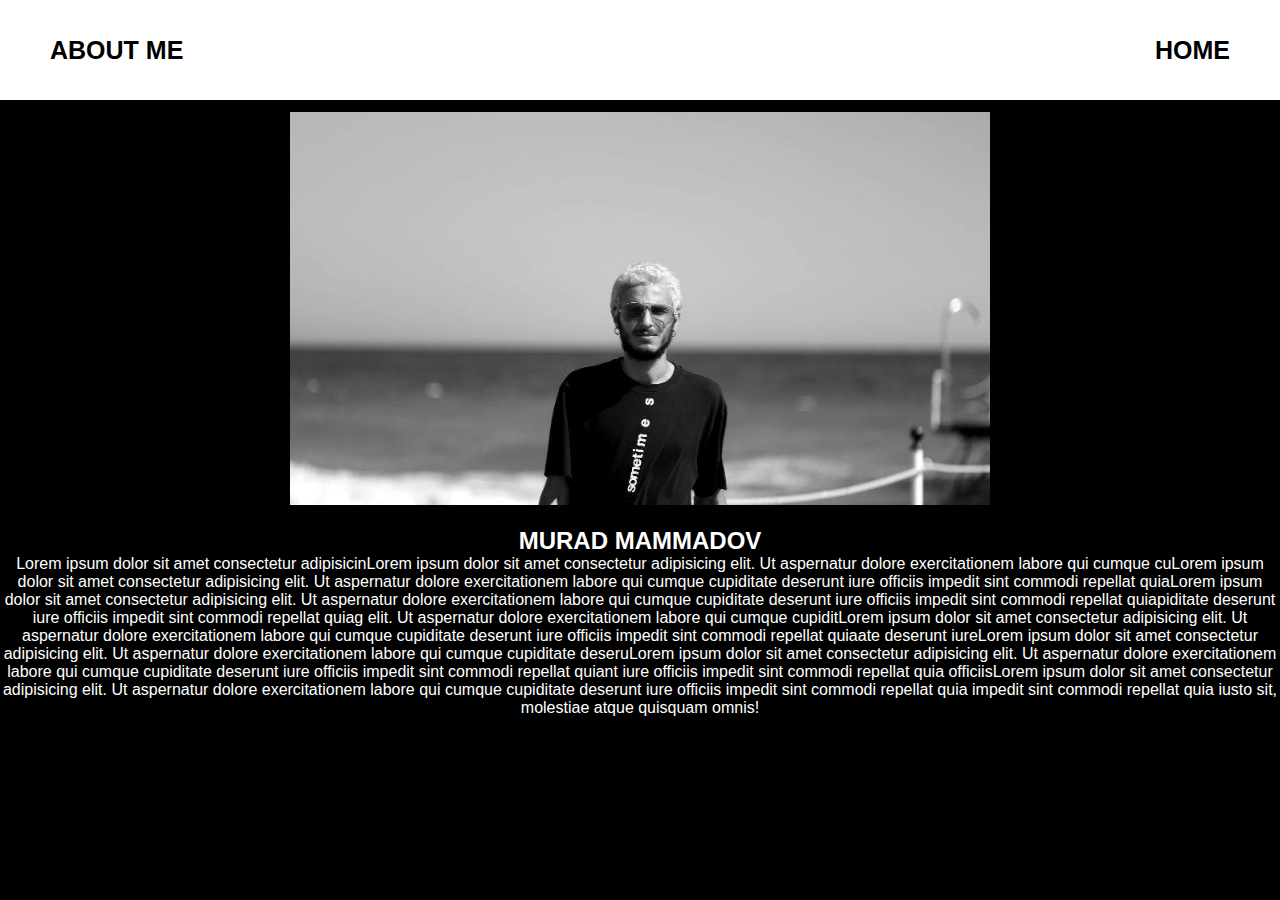
<file: about.html>
<!DOCTYPE html>
<html lang="en">
<head>
    <meta charset="UTF-8">
    <meta name="viewport" content="width=device-width, initial-scale=1.0, maximum-scale=1">
    <meta name="description" content="Videographer Website">
    <meta name="keywords" content="video, footage, reklam, advertisement, görüntü, film, klip, clip, fotoğraf, fotoğrafçılık, photo, photography,
    photographer, рекламное объявление, видео, Фото, фотография, видеооператор, камера, изображений, продвижение, promotion, video edit, edit, kurgu,
    motion, motion graphic, graphic">
    <meta name="author" content="Rüşen Gündoğdu">
    <link rel="stylesheet" type="text/css" href="about.css">
    <title>ABOUT</title>
</head>
<body>
    <nav>
        <h1 id="about"><a href="about.html">ABOUT ME</a></h1>
        <h1 id="home"><a href="index.html">HOME</a></h1>
    </nav>
</body>
      <div class="container">
          <div id=images><img src="profile.jpg"></div>
          <h2>MURAD MAMMADOV</h2>
          <p>Lorem ipsum dolor sit amet consectetur adipisicinLorem ipsum dolor sit amet consectetur adipisicing elit. Ut aspernatur dolore exercitationem labore qui 
            cumque cuLorem ipsum dolor sit amet consectetur adipisicing elit. Ut aspernatur dolore exercitationem labore qui 
            cumque cupiditate deserunt iure officiis impedit sint commodi repellat quiaLorem ipsum dolor sit amet consectetur adipisicing elit. Ut aspernatur dolore exercitationem labore qui 
            cumque cupiditate deserunt iure officiis impedit sint commodi repellat quiapiditate deserunt iure officiis impedit sint commodi repellat quiag elit. Ut aspernatur dolore exercitationem labore qui 
              cumque cupiditLorem ipsum dolor sit amet consectetur adipisicing elit. Ut aspernatur dolore exercitationem labore qui 
              cumque cupiditate deserunt iure officiis impedit sint commodi repellat quiaate deserunt iureLorem ipsum dolor sit amet consectetur adipisicing elit. Ut aspernatur dolore exercitationem labore qui 
              cumque cupiditate deseruLorem ipsum dolor sit amet consectetur adipisicing elit. Ut aspernatur dolore exercitationem labore qui 
              cumque cupiditate deserunt iure officiis impedit sint commodi repellat quiant iure officiis impedit sint commodi repellat quia officiisLorem ipsum dolor sit amet consectetur adipisicing elit. Ut aspernatur dolore exercitationem labore qui 
              cumque cupiditate deserunt iure officiis impedit sint commodi repellat quia impedit sint commodi repellat quia iusto sit, molestiae atque quisquam omnis!</p>
      </div>
</html>
</file>
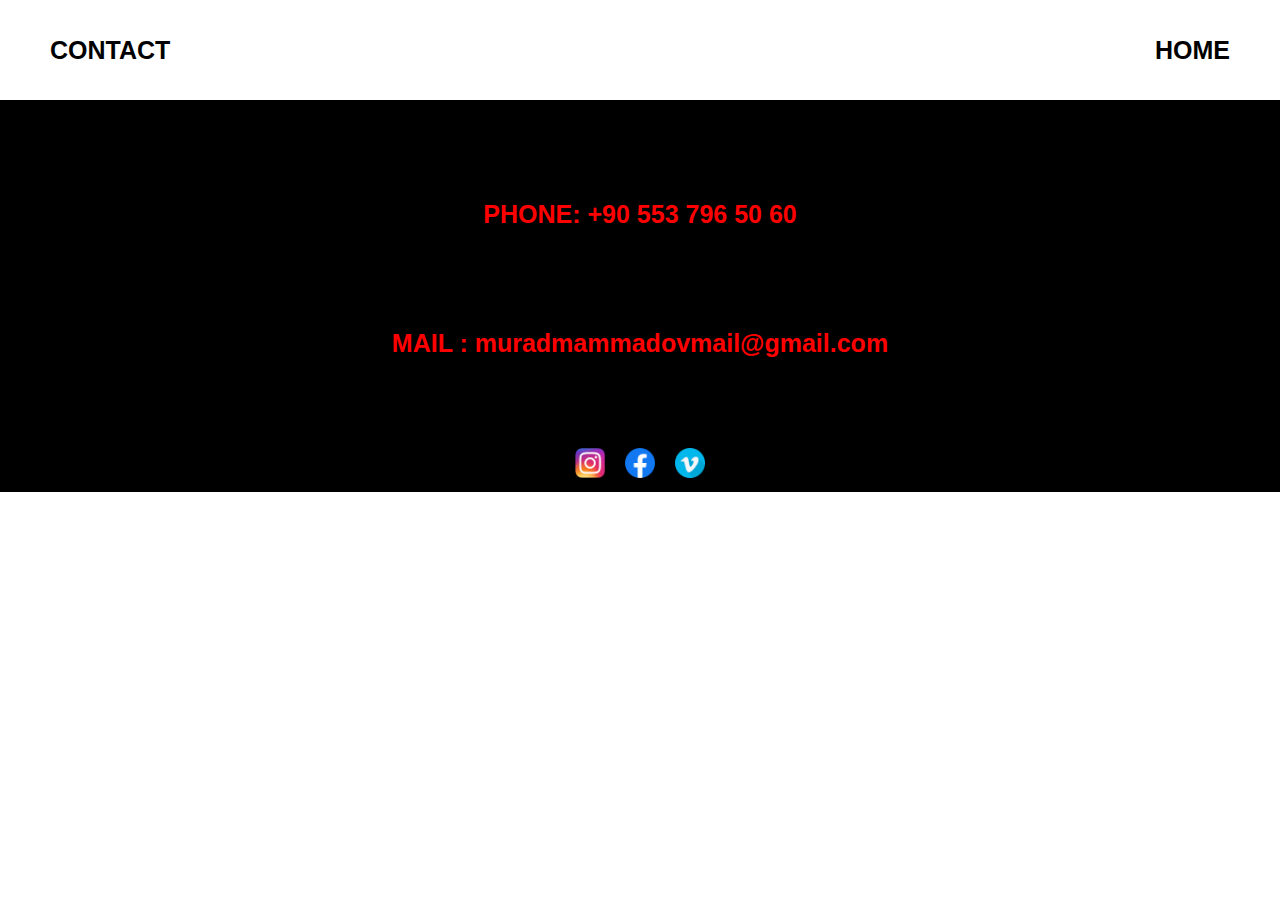
<file: contact.html>
<!DOCTYPE html>
<html lang="en">
<head>
    <meta charset="UTF-8">
    <meta name="viewport" content="width=device-width, initial-scale=1.0">
    <meta name="description" content="Videographer Website">
    <meta name="keywords" content="video, footage, reklam, advertisement, görüntü, film, klip, clip, fotoğraf, fotoğrafçılık, photo, photography,
    photographer, рекламное объявление, видео, Фото, фотография, видеооператор, камера, изображений, продвижение, promotion, video edit, edit, kurgu,
    motion, motion graphic, graphic">
    <meta name="author" content="Rüşen Gündoğdu">
    <link rel="stylesheet" type="text/css" href="contact.css">
    <title>CONTACT</title>
</head>
<body>
    
    <nav>
        <h1 id="contact"><a href="contact.html">CONTACT</a></h1>
        <h1 id="home"><a href="index.html">HOME</a></h1>
    </nav>

    <div class="container">
       
        <div class="letter">

            <h2>PHONE: +90 553 796 50 60</h2>
            <br>
            <h2>MAIL : muradmammadovmail@gmail.com</h2>
            
            
        </div>
        
      
       <div class="images">
        <a href="#"><img src="insta.png"></a>
        <a href="#"><img src="face.png"></a>
        <a href="https://vimeo.com/muradmammad"><img src="vimeo.png"></a>
       </div>
    </div>
    
</body>
</html>
</file>
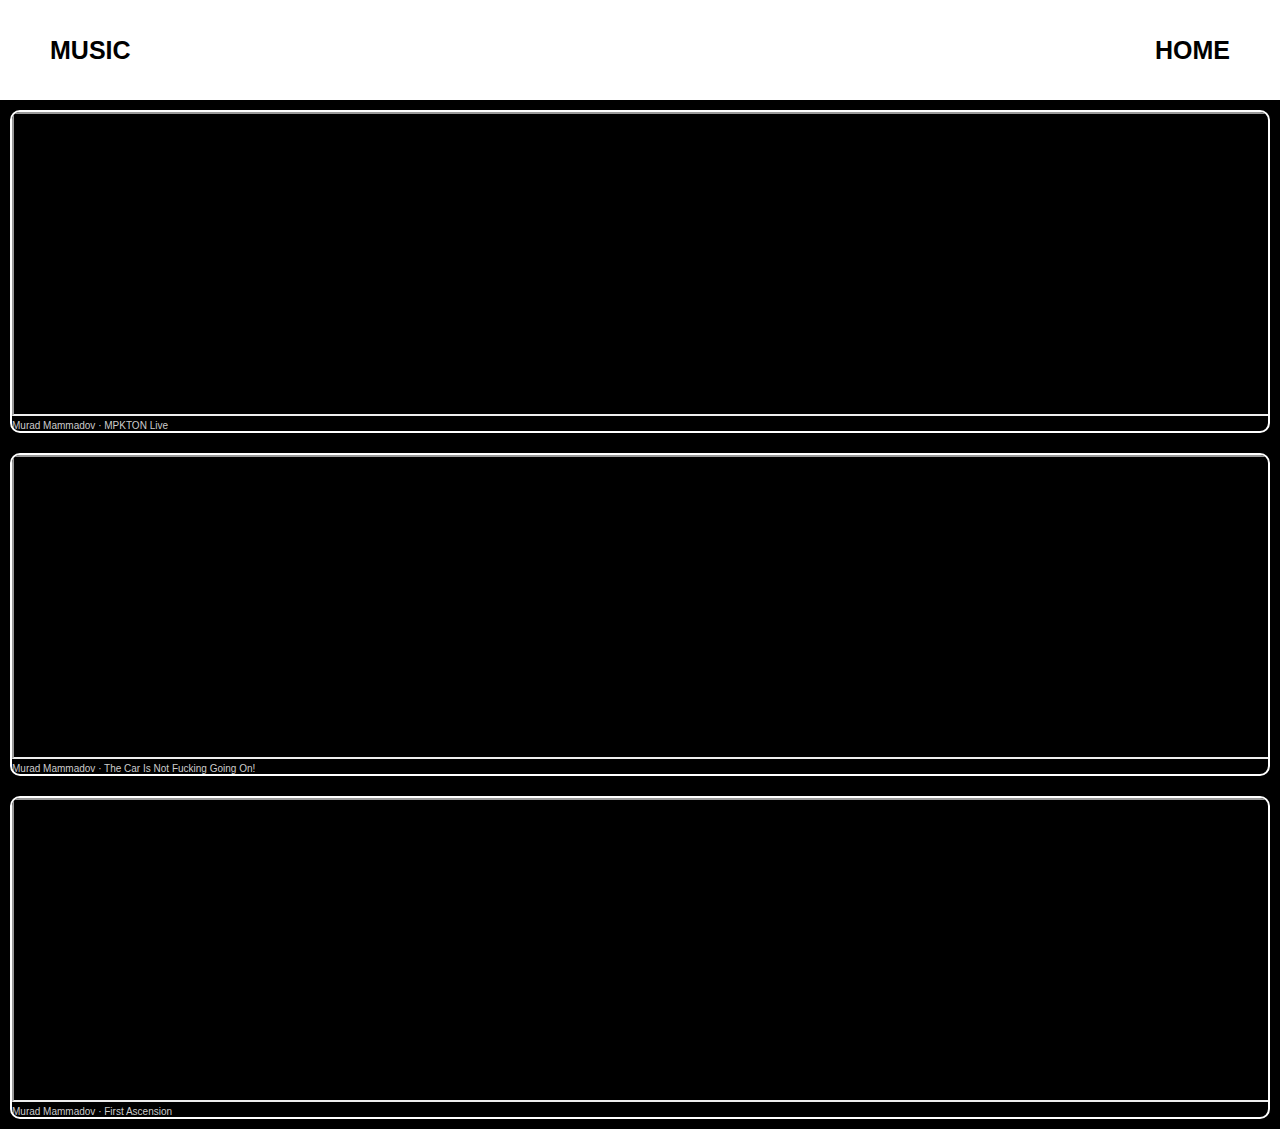
<file: music.html>
<!DOCTYPE html>
<html lang="en">
<head>
    <meta charset="UTF-8">
    <meta name="viewport" content="width=device-width, initial-scale=1.0, maximum-scale=1">
    <meta name="description" content="Videographer Website">
    <meta name="keywords" content="video, footage, reklam, advertisement, görüntü, film, klip, clip, fotoğraf, fotoğrafçılık, photo, 
    photography,photographer, рекламное объявление, видео, Фото, фотография, видеооператор, камера, изображений, продвижение, 
    promotion, video edit, edit, kurgu,motion, motion graphic, graphic,music">
    <meta name="author" content="Rüşen Gündoğdu">

    <title>MUSIC</title>
    <link rel="stylesheet" href="music.css" type="text/css">
</head>
<body>
    <nav>
        
        <h1 id="music"><a href="music.html">MUSIC</a></h1>
        <h1 id="home"><a href="index.html">HOME</a></h1>
        
    </nav>
     
    <div class="container">
       <div class="music"><iframe width="100%" height="300"  src="https://w.soundcloud.com/player/?url=https%3A//api.soundcloud.com/tracks/746738710&color=%23ff5500&auto_play=false&hide_related=false&show_comments=true&show_user=true&show_reposts=false&show_teaser=true&visual=true"></iframe><div style="font-size: 10px; color: #cccccc;line-break: anywhere;word-break: normal;overflow: hidden;white-space: nowrap;text-overflow: ellipsis; font-family: Interstate,Lucida Grande,Lucida Sans Unicode,Lucida Sans,Garuda,Verdana,Tahoma,sans-serif;font-weight: 100;"><a href="https://soundcloud.com/muradmammad" title="Murad Mammadov" target="_blank" style="color: #cccccc; text-decoration: none;">Murad Mammadov</a> · <a href="https://soundcloud.com/muradmammad/mpkton" title="MPKTON Live" target="_blank" style="color: #cccccc; text-decoration: none;">MPKTON Live</a></div></div>
       <div class="music"><iframe width="100%" height="300"  src="https://w.soundcloud.com/player/?url=https%3A//api.soundcloud.com/tracks/819746278&color=%23ff5500&auto_play=false&hide_related=false&show_comments=true&show_user=true&show_reposts=false&show_teaser=true&visual=true"></iframe><div style="font-size: 10px; color: #cccccc;line-break: anywhere;word-break: normal;overflow: hidden;white-space: nowrap;text-overflow: ellipsis; font-family: Interstate,Lucida Grande,Lucida Sans Unicode,Lucida Sans,Garuda,Verdana,Tahoma,sans-serif;font-weight: 100;"><a href="https://soundcloud.com/muradmammad" title="Murad Mammadov" target="_blank" style="color: #cccccc; text-decoration: none;">Murad Mammadov</a> · <a href="https://soundcloud.com/muradmammad/the-car-is-not-fucking-going-on" title="The Car Is Not Fucking Going On!" target="_blank" style="color: #cccccc; text-decoration: none;">The Car Is Not Fucking Going On!</a></div></div>
       <div class="music"><iframe width="100%" height="300"  src="https://w.soundcloud.com/player/?url=https%3A//api.soundcloud.com/tracks/673724183&color=%23ff5500&auto_play=false&hide_related=false&show_comments=true&show_user=true&show_reposts=false&show_teaser=true&visual=true"></iframe><div style="font-size: 10px; color: #cccccc;line-break: anywhere;word-break: normal;overflow: hidden;white-space: nowrap;text-overflow: ellipsis; font-family: Interstate,Lucida Grande,Lucida Sans Unicode,Lucida Sans,Garuda,Verdana,Tahoma,sans-serif;font-weight: 100;"><a href="https://soundcloud.com/muradmammad" title="Murad Mammadov" target="_blank" style="color: #cccccc; text-decoration: none;">Murad Mammadov</a> · <a href="https://soundcloud.com/muradmammad/first-ascension" title="First Ascension" target="_blank" style="color: #cccccc; text-decoration: none;">First Ascension</a></div></div>
    </div>
      


</body>
</html>
</file>
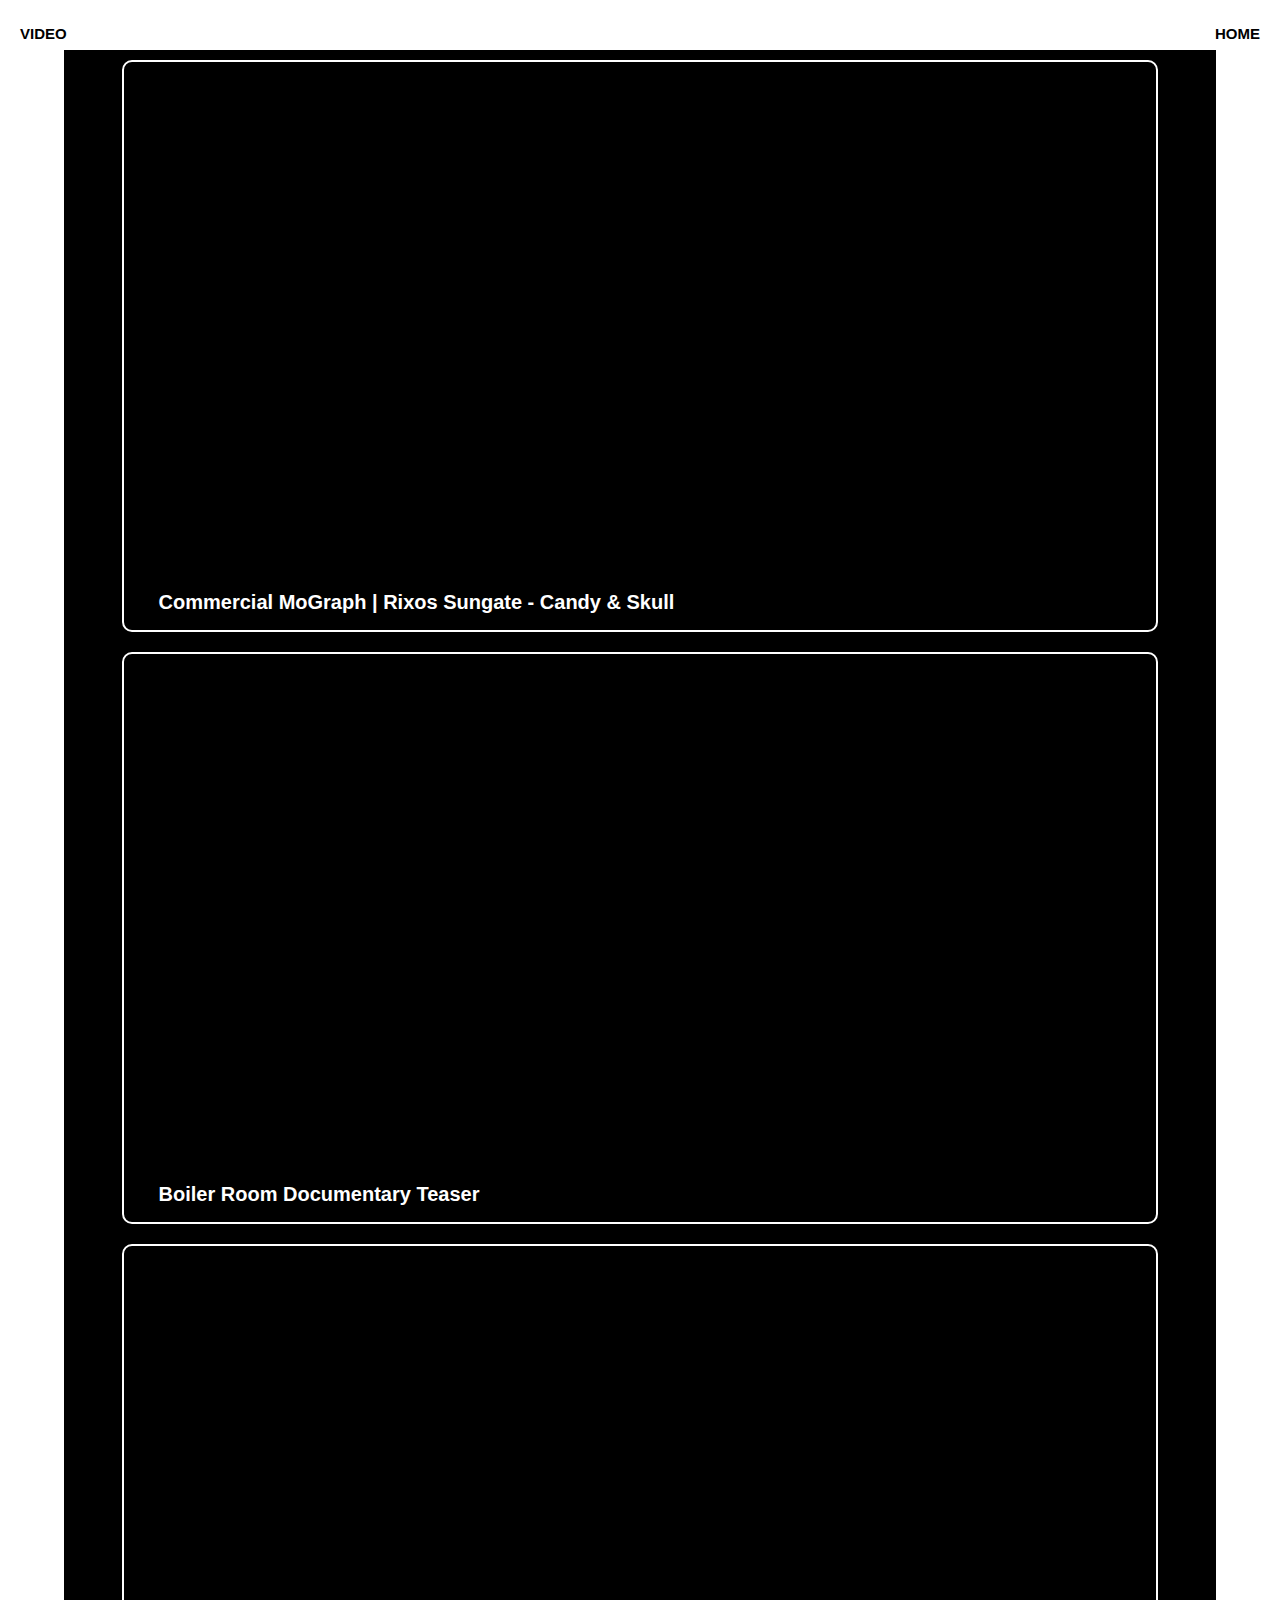
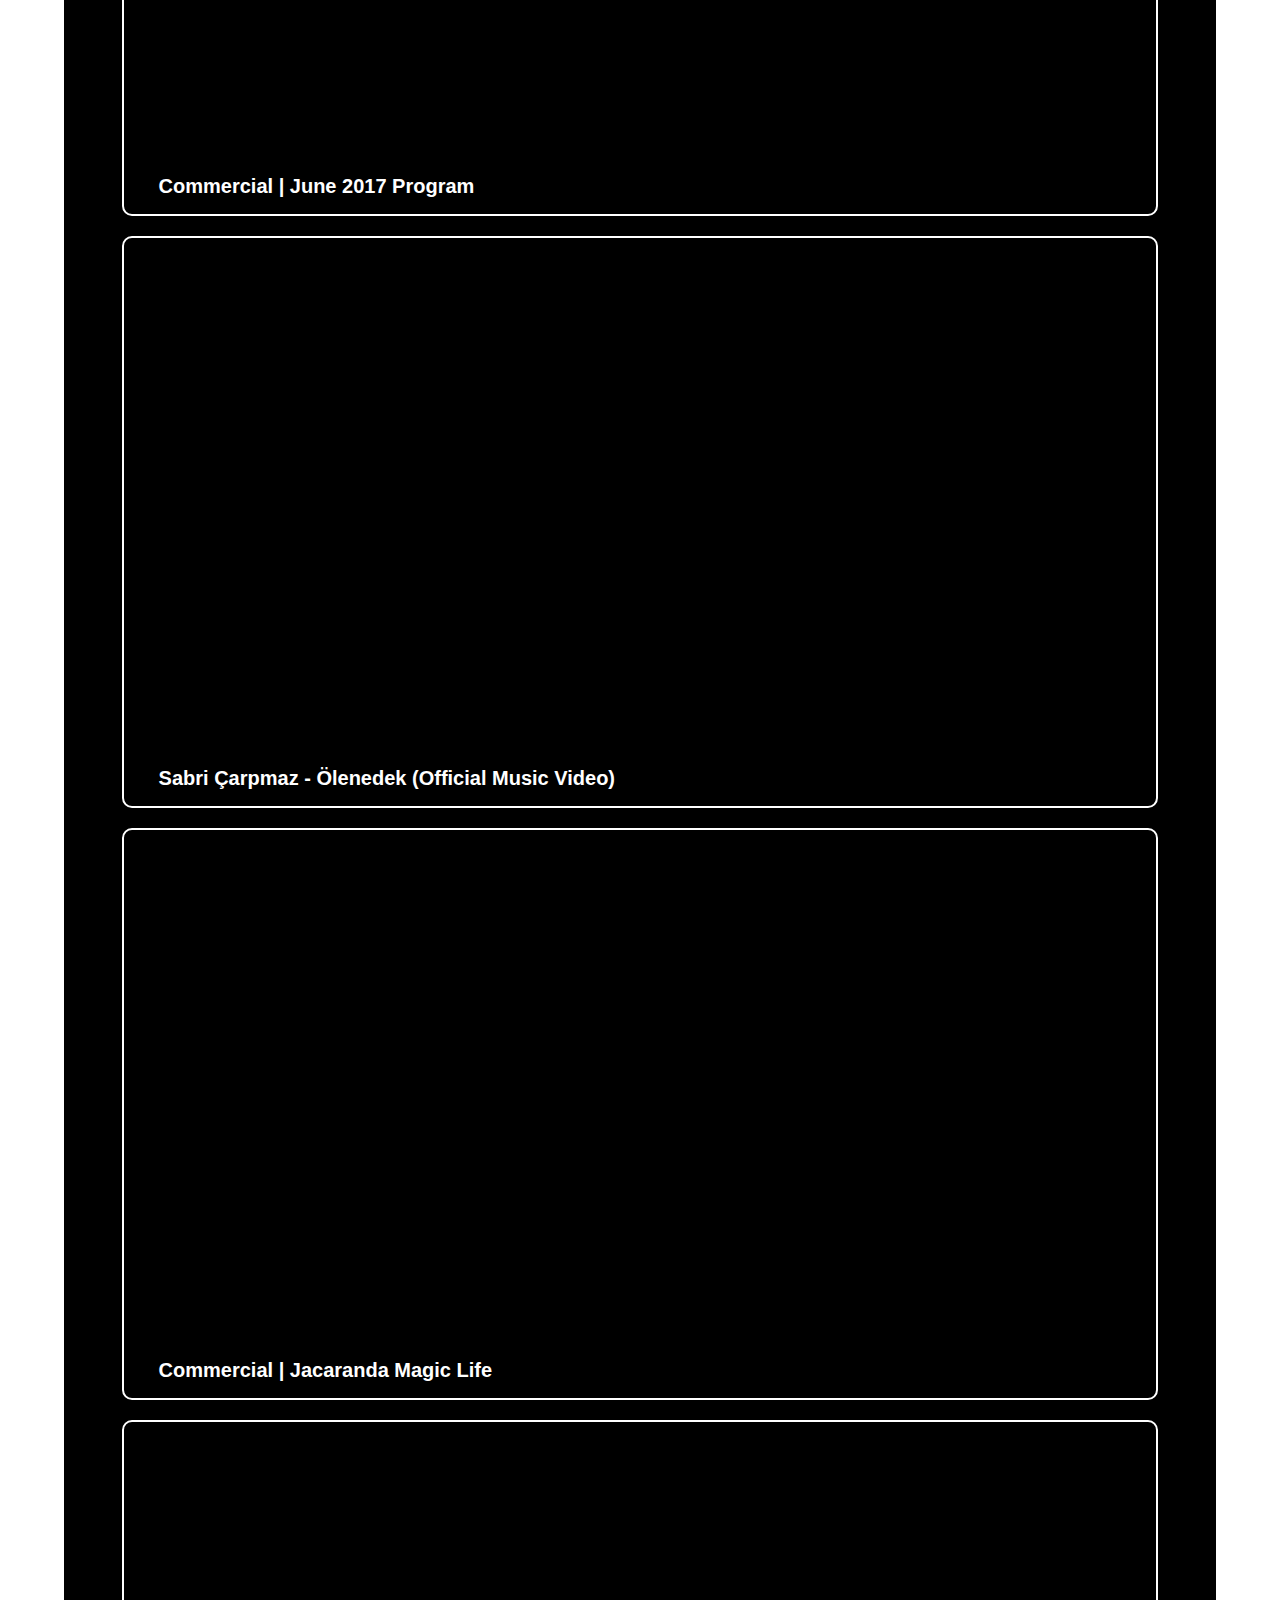
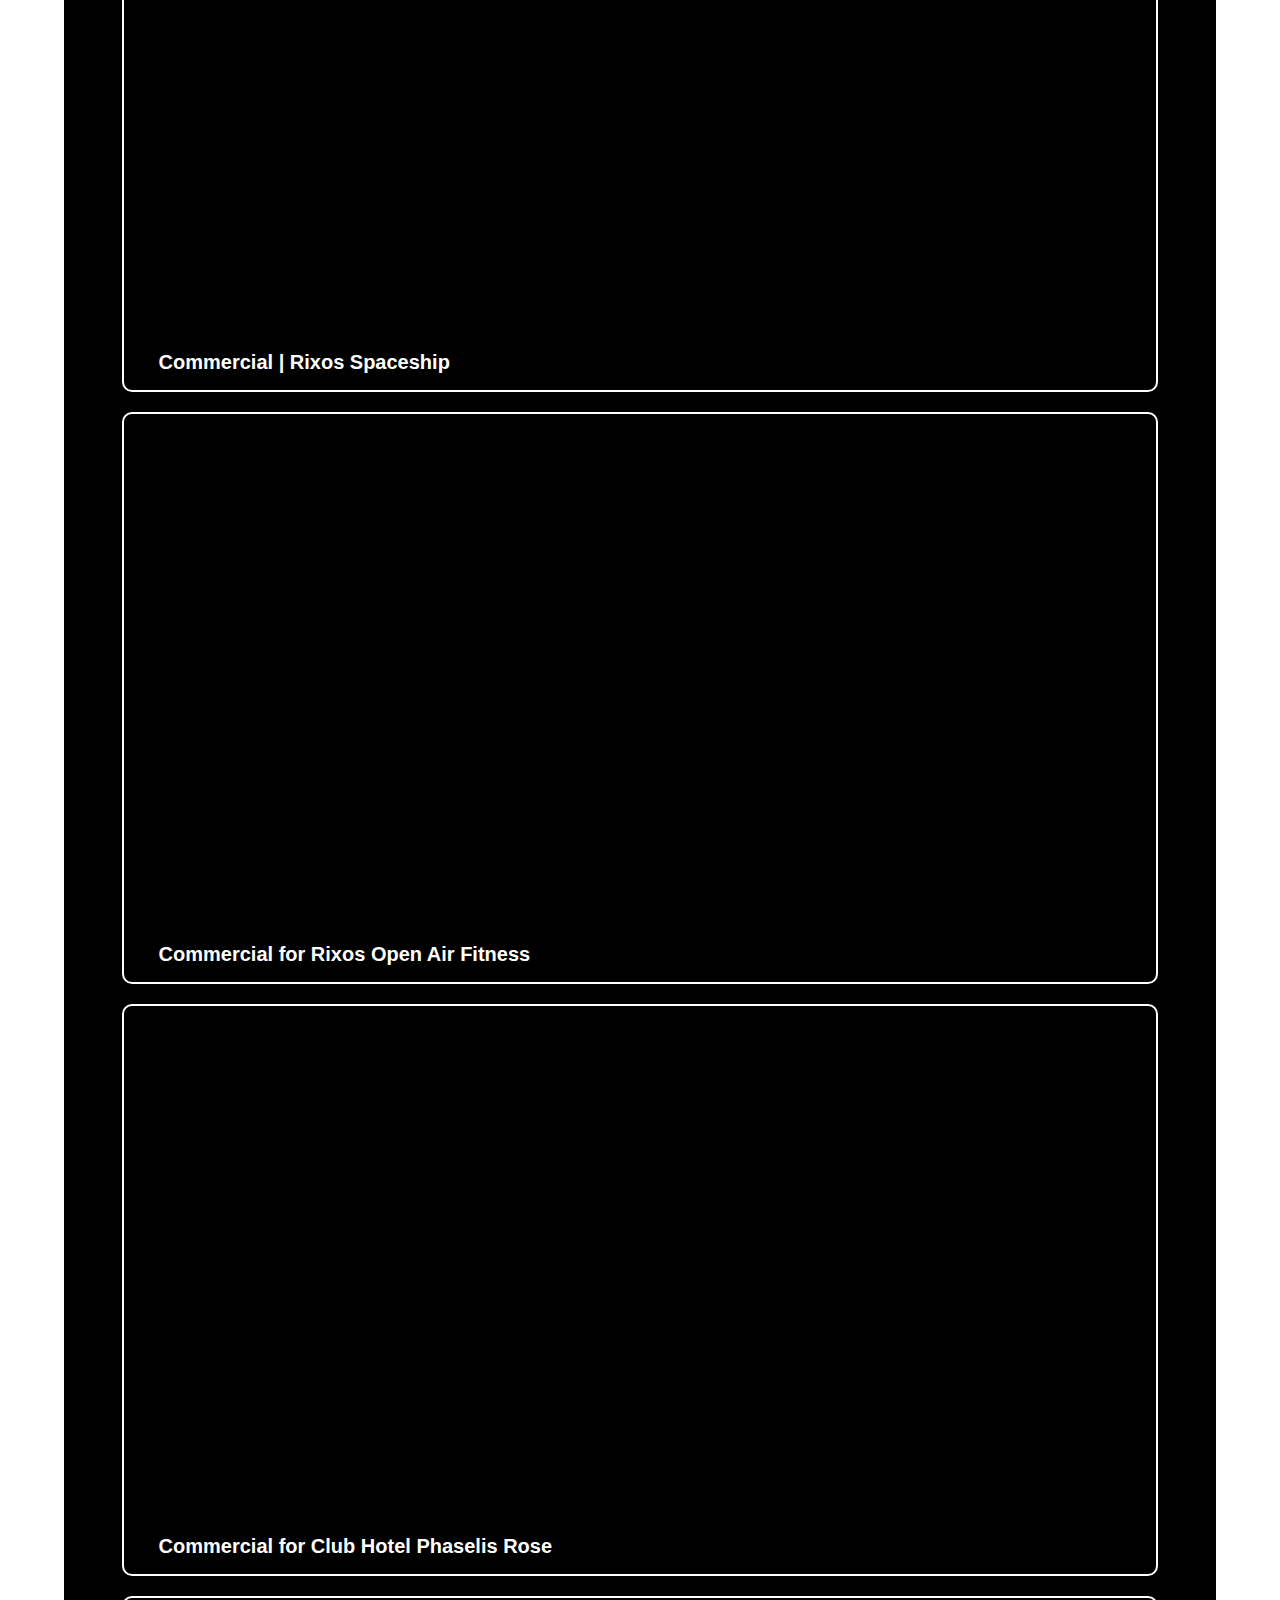
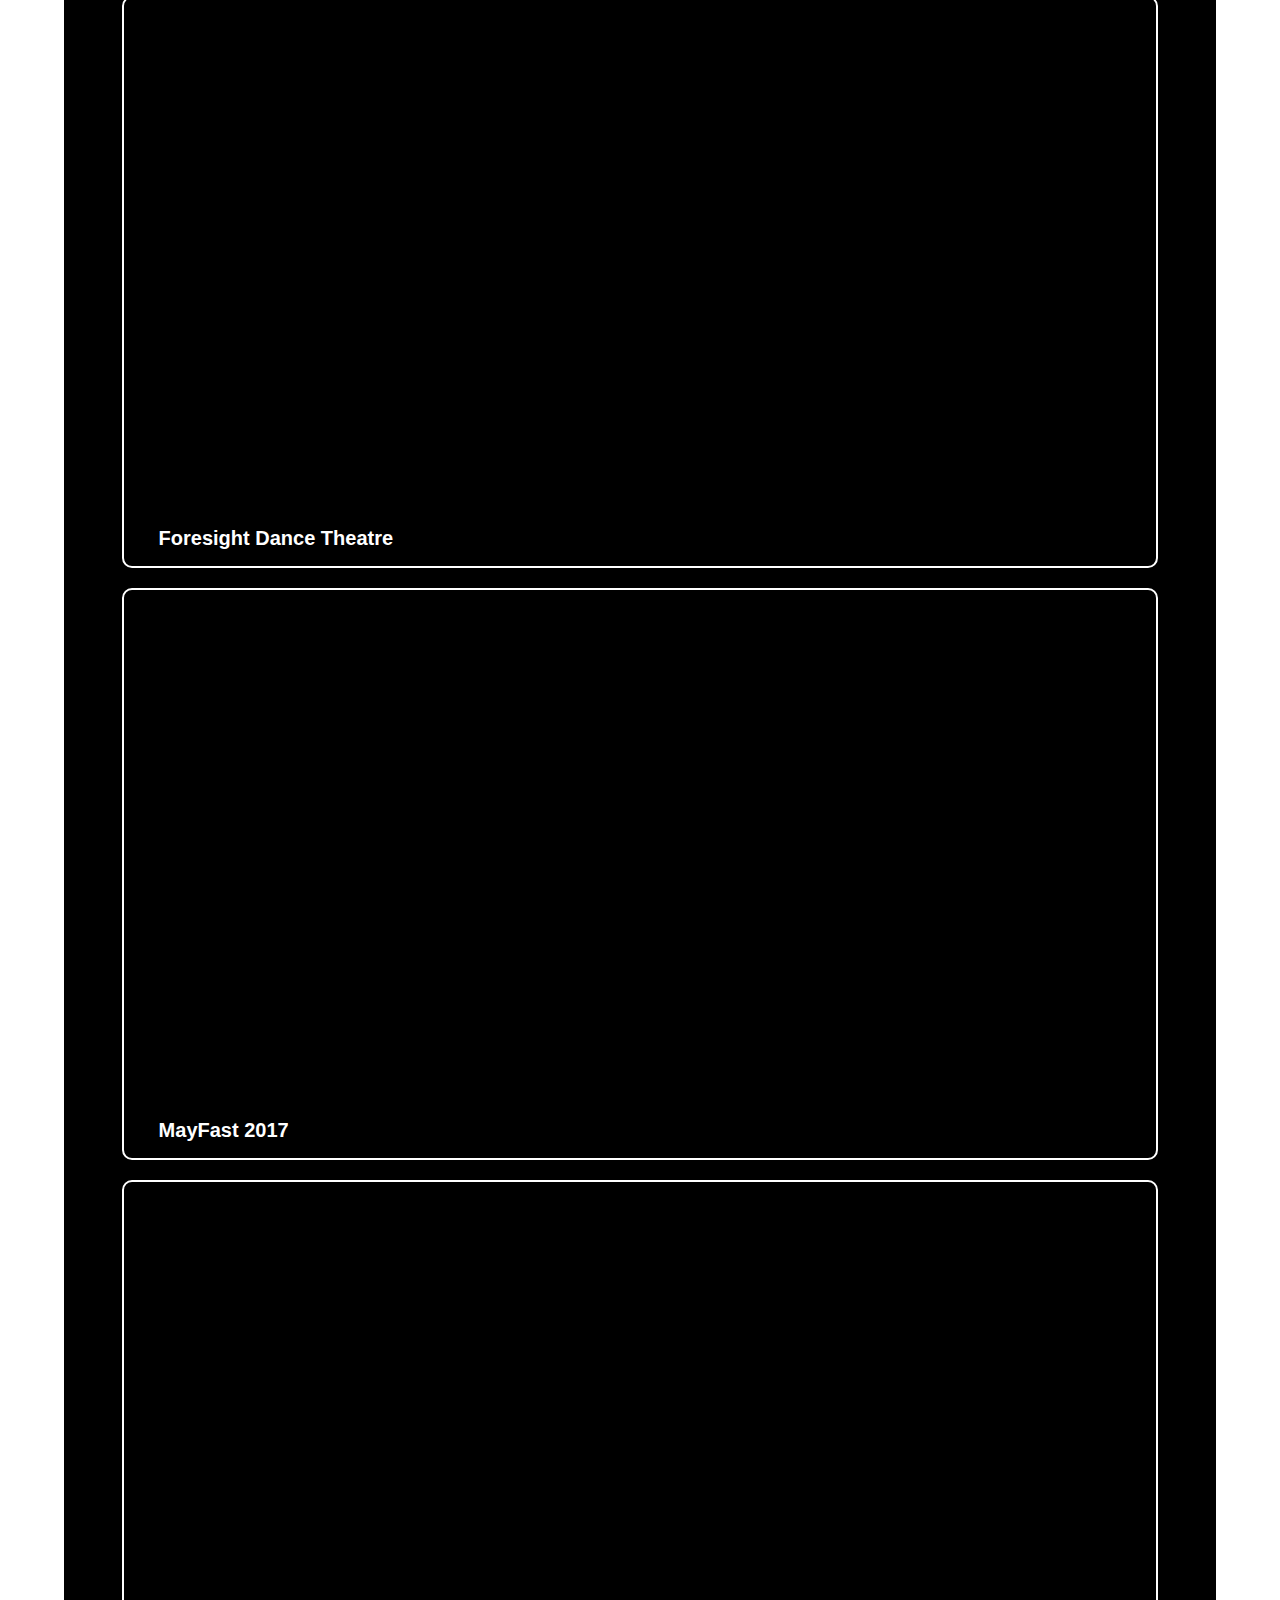
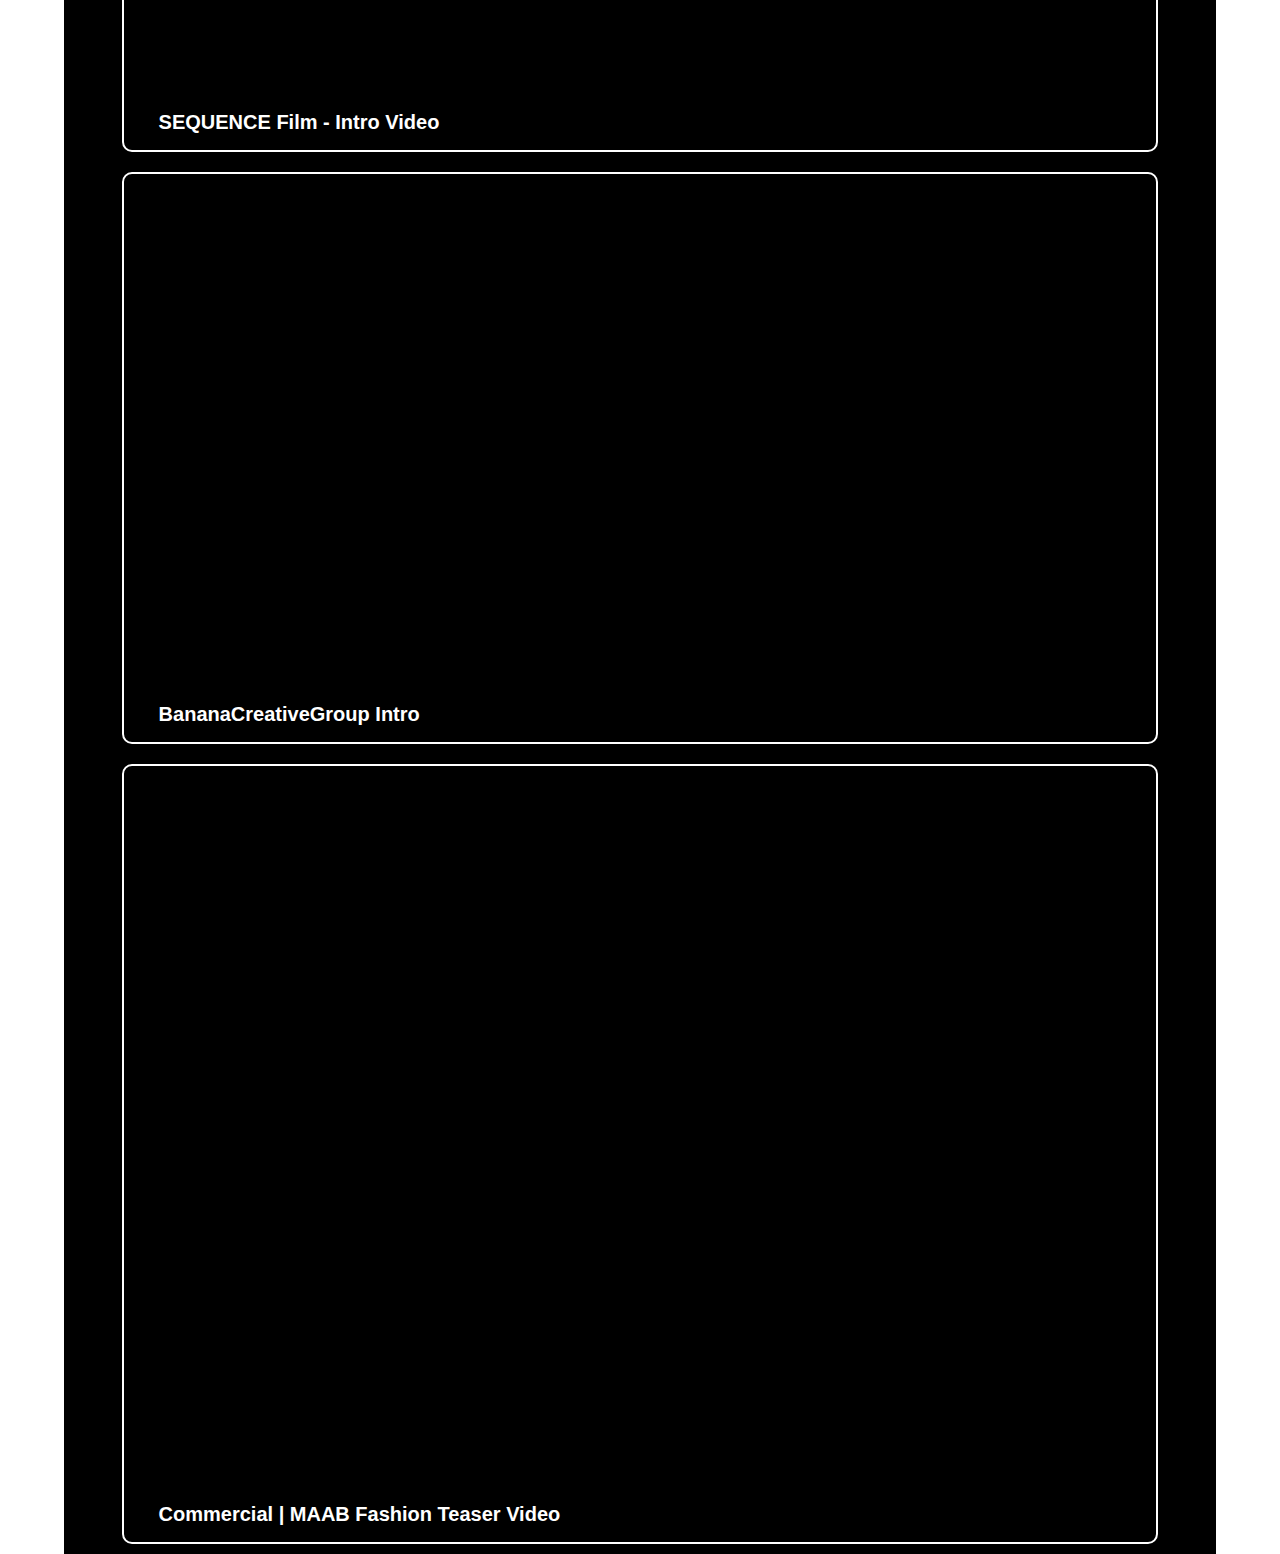
<file: video.html>
<!DOCTYPE html>
<html lang="en">
<head>
    
    <title>Video</title>
    <meta charset="UTF-8">
    <meta name="viewport" content="width=device-width, initial-scale=1.0, maximum-scale=1">
    <meta name="description" content="Videographer Website">
    <meta name="keywords" content="video, footage, reklam, advertisement, görüntü, film, klip, clip, fotoğraf, fotoğrafçılık, photo, photography,
    photographer, рекламное объявление, видео, Фото, фотография, видеооператор, камера, изображений, продвижение, promotion, video edit, edit, kurgu,
    motion, motion graphic, graphic">
    <meta name="author" content="Rüşen Gündoğdu">
    <link rel="stylesheet" href="videostyle.css">
</head>
<body>
      <nav>
        
          <h1 id="video"><a href="video.html">VIDEO</a></h1>
         <h1 id="home"><a href="index.html">HOME</a></h1>
        
      </nav>
     
    
      <div class="container">
            <div class="videos">
                <iframe  src="https://player.vimeo.com/video/390326554?title=0&byline=0&portrait=0"  frameborder="0" allowfullscreen></iframe>
                <div id="ilk" class="desc">Commercial MoGraph | Rixos Sungate - Candy & Skull</div>
                 
            </div> 
            <div class="videos">
               <iframe  src="https://player.vimeo.com/video/359883893?title=0&byline=0&portrait=0"  frameborder="0" allowfullscreen></iframe>
               <div class="desc">Boiler Room Documentary Teaser</div>
            
            </div>
            <div class="videos">

                <iframe src="https://player.vimeo.com/video/225032668?title=0&byline=0&portrait=0"  frameborder="0" allow="autoplay; fullscreen" allowfullscreen></iframe>
                <div class="desc">Commercial | June 2017 Program</div>
             </div>
             <div class="videos">
               <iframe  src="https://player.vimeo.com/video/390199652?title=0&byline=0&portrait=0"  frameborder="0" allowfullscreen></iframe>
               <div class="desc">Sabri Çarpmaz - Ölenedek (Official Music Video)</div>
            </div>
            <div class="videos">
               <iframe id="jaca" src="https://player.vimeo.com/video/229136732?title=0&byline=0&portrait=0" frameborder="0" allow="autoplay; fullscreen" allowfullscreen></iframe>
               <div class="desc">Commercial | Jacaranda Magic Life</div>
            </div>
           
             <div class="videos">
                <iframe src="https://player.vimeo.com/video/304123240?title=0&byline=0&portrait=0" frameborder="0" allow="autoplay; fullscreen" allowfullscreen></iframe>
                <div class="desc">Commercial | Rixos Spaceship</div>
             </div>
             
             <div class="videos">
                <iframe src="https://player.vimeo.com/video/304121439?title=0&byline=0&portrait=0"  frameborder="0" allow="autoplay; fullscreen" allowfullscreen></iframe>
               
                <div class="desc">Commercial for Rixos Open Air Fitness</div>
             </div>
            
             <div class="videos">
               <iframe id="phaselis"  src="https://player.vimeo.com/video/224941490?title=0&byline=0&portrait=0" frameborder="0" allow="autoplay; fullscreen" allowfullscreen></iframe>
               <div class="desc">Commercial for Club Hotel Phaselis Rose</div>
             </div>
             
             <div class="videos">
                <iframe id="foreSight" src="https://player.vimeo.com/video/218303782?title=0&byline=0&portrait=0"  frameborder="0" allow="autoplay; fullscreen" allowfullscreen></iframe>
                <div class="desc">Foresight Dance Theatre</div>
             </div>
             
             <div class="videos">
               <iframe  src="https://player.vimeo.com/video/218301567?title=0&byline=0&portrait=0"  frameborder="0" allow="autoplay; fullscreen" allowfullscreen></iframe>
               <div class="desc">MayFast 2017</div>
            </div>

             <div class="videos">
                <iframe id="sequence"  src="https://player.vimeo.com/video/188690967?title=0&byline=0&portrait=0"  frameborder="0" allow="autoplay; fullscreen" allowfullscreen></iframe>
                <div class="desc">SEQUENCE Film - Intro Video</div>
             </div>
             <div class="videos">
               <iframe id="banana"  src="https://player.vimeo.com/video/256863342?title=0&byline=0&portrait=0"  frameborder="0" allowfullscreen></iframe>
               <div class="desc">BananaCreativeGroup Intro</div>
            </div>

           
             <div  class="videos">
                <iframe id="dikey" src="https://player.vimeo.com/video/304155605?title=0&byline=0&portrait=0"  frameborder="0" allowfullscreen></iframe>
                <div id="dikeyYaz" class="desc">Commercial | MAAB Fashion Teaser Video</div>
             </div>
 
      </div>
            
</body>
</html>
</file>
<file: about.css>
*{
    margin:0px;
    padding:0px;
}
body{
    background-color:black;
    
}
a{
    text-decoration: none;
}
nav{
    background:white;
    
    width:100%;
    height:100px;
    
}
      
nav a {
    color:black;
    font-size: 25px;
    font-family: Arial, Helvetica, sans-serif;
    transform: scale(1);
    transition: all 0.6s;
}
    nav a:hover{
        color:red;
    }
#home{
    position: absolute;
    right:50px;
    top:30px;
}
#about{
    position: absolute;
    left:50px;
    top:30px;
}
h1{ transition: 0.7s;
    transform: scale(1);
}
 h1:hover{
    color:red;
    transform:scale(1.2);
 }

 .container{
    width:100%;
    height:auto;
    background-color: black;
    margin: auto;
    display: flex;
    flex-direction: column;
    justify-content: center;
   
 }

#images{
    
     display: flex;
     align-items: center;
     border: 2px solid black;
     border-radius: 10px;
     margin:10px;
     transition: 0.7s;
     overflow: hidden;
     box-sizing: border-box;
     justify-content: center;
 }
 
 h2{
     font-family: Arial, Helvetica, sans-serif;
     color: white;
     text-align: center;
     margin:auto;
     margin-top:10px;
 }
 p{
        color:white;
        font-family: Arial, Helvetica, sans-serif;
        text-align: center;
       
}
img{
    width: 700px;
}
@media screen and (min-width:480px)  and (max-width:700px)
{

    
    nav{
        
        width:100%;
        height:50px;
       }
       
        nav a {
           color:black;
           font-size: 15px;
           font-family: Arial, Helvetica, sans-serif;
       }
       
       #home{
            position: absolute;
            right:20px;
            top:10px;
       }
       #about{
           position: absolute;
           left:20px;
           top:10px;
       }
}
@media screen  and (min-width:280px) and (max-width:479px){
    nav{
        
        width:100%;
        height:50px;
       }
       
        nav a {
           color:black;
           font-size: 15px;
           font-family: Arial, Helvetica, sans-serif;
       }
       
       #home{
            position: absolute;
            right:20px;
            top:10px;
       }
       #about{
           position: absolute;
           left:20px;
           top:10px;
       }
      
}
</file>
<file: contact.css>
*{
    margin:0px;
    padding:0px;
}
body{
    background-color:white;
    
}
a{
    text-decoration: none;
}
nav{
    background:white;
    
    width:100%;
    height:100px;
    
}
      
nav a {
    color:black;
    font-size: 25px;
    font-family: Arial, Helvetica, sans-serif;
    transform: scale(1);
    transition: all 0.6s;
}
    nav a:hover{
        color:red;
    }
#home{
    position: absolute;
    right:50px;
    top:30px;
}
#contact{
    position: absolute;
    left:50px;
    top:30px;
}
h1{ transition: 0.7s;
    transform: scale(1);
}
 h1:hover{
    color:red;
    transform:scale(1.2);
 }
 .container{
    width:100%;
    height:auto;
    background-color: black;
    margin: auto;
    display: flex;
    flex-direction: column;
    justify-content: center;
    flex-flow: column;
 }

 .letter{ 
     color: red;
     text-align: center;
     
 }
 .letter h2{
     color:red;
     transform: scale(1);
     transition: all 0.6s;
     display:inline-block;
     font-size: 25px;
     font-family: Arial, Helvetica, sans-serif;
     margin-top: 100px;
 }
 .letter h2:hover{
     transform:scale(1.1)
 }
.images{
   
    margin-top:80px;
    display: flex;
    justify-content: center;

}
 img{
 width:30px;
 transform: scale(1);
 transition: all 0.6s;
 margin:10px;
 }
 img:hover{
  transform: scale(1.3);
 }
 @media screen and (min-width:480px)  and (max-width:700px){
    .letter h2{
        font-size: 25px;
        color:red;
    }
    nav{
        
        width:100%;
        height:50px;
       }
       
        nav a {
           color:black;
           font-size: 15px;
           font-family: Arial, Helvetica, sans-serif;
       }
       
       #home{
            position: absolute;
            right:20px;
            top:10px;
       }
       #contact{
           position: absolute;
           left:20px;
           top:10px;
       }

 }
 @media screen  and (min-width:280px) and (max-width:479px){

    .letter h2{
        font-size: 15px;
        color:white;
    }
    nav a{
        color:black;
        font-size: 10px;
    }
    #home{
        position: absolute;
        right:20px;
        top:17px;
    }
    #contact{
        position: absolute;
        left:20px;
        top:17px;
        
    }
    nav{
        
        width:100%;
        height:50px;
       }
 }
</file>
<file: music.css>
*{
    margin:0px;
    padding:0px;
}
body{
    background-color:black;
    
}
a{
    text-decoration: none;
}
nav{
    background:white;
    
    width:100%;
    height:100px;
    
}
      
nav a {
    color:black;
    font-size: 25px;
    font-family: Arial, Helvetica, sans-serif;
    transform: scale(1);
    transition: all 0.6s;
}
    nav a:hover{
        color:red;
    }
#home{
    position: absolute;
    right:50px;
    top:30px;
}
#music{
    position: absolute;
    left:50px;
    top:30px;
}
h1{ transition: 0.7s;
    transform: scale(1);
}
 h1:hover{
    color:red;
    transform:scale(1.2);
 }

 .container {
    width:100%;
    height:auto;
    background-color: black;
    margin: auto;
    display: flex;
    flex-direction: row;
    justify-content: center;
    flex-flow: wrap;
 }
 .music {
     width:100%;
    height:auto;
    border: 2px solid white;
    border-radius: 10px;
    margin:10px;
    transition: 0.7s;
    overflow: hidden;
    box-sizing: border-box;
}
@media screen and (min-width:480px)  and (max-width:600px)
{

    
    nav{
        
        width:100%;
        height:50px;
       }
       
        nav a {
           color:black;
           font-size: 15px;
           font-family: Arial, Helvetica, sans-serif;
       }
       
       #home{
            position: absolute;
            right:20px;
            top:10px;
       }
       #music{
           position: absolute;
           left:20px;
           top:10px;
       }
}
@media screen  and (min-width:280px) and (max-width:479px){
    nav{
        
        width:100%;
        height:50px;
       }
       
        nav a {
           color:black;
           font-size: 15px;
           font-family: Arial, Helvetica, sans-serif;
       }
       
       #home{
            position: absolute;
            right:20px;
            top:10px;
       }
       #music{
           position: absolute;
           left:20px;
           top:10px;
       }
      
}
</file>
<file: videostyle.css>
*{
    margin:0px;
    padding:0px;
}
body{
    background-color:white;
    
}
a{
    text-decoration: none;
}

.container {
    width:100%;
    height:auto;
    background-color: black;
    margin: auto;
    display: flex;
    flex-direction: row;
    justify-content: center;
    flex-flow: wrap;
}
.videos {
     
    width: 650px;
    height:auto;
    border: 2px solid white;
    border-radius: 10px;
    margin:10px;
    overflow: hidden;
    box-sizing: border-box;
}
iframe{
    width:100%;
    height:500px;
    margin-top:8px;
    transition: 0.7s;
    transform: scale(1);
}
iframe:hover{
    transform:scale(1.1);
}
.desc{
    color:white;
    font-family: Arial, Helvetica, sans-serif;
    font-size:20px;
    font-weight: bolder;
    padding:16px;
    margin-top: -56px;
    margin-left:19px;
}


nav{
    
    width:100%;
    height:100px;
}
      
nav a {
    color:black;
    font-size: 25px;
    font-family: Arial, Helvetica, sans-serif;
    transform: scale(1);
    transition: all 0.6s;
}
 nav a:hover
    {
        color:red;
    }
#home{
    position: absolute;
    right:50px;
    top:30px;
}
#video{
    position: absolute;
    left:50px;
    top:30px;
    
}
h1{ transition: 0.7s;
    transform: scale(1);
}
 h1:hover{
    color:red;
    transform:scale(1.2);
 } 
 #dikeyYaz{
     margin-top: 15px;
 }
#dikey{
    height:694px;
}
 @media screen  and (min-width:1360px){
    .videos{
     width:40%
    }
    iframe{
        width:100%;
        height:500px;
        margin-top:8px;
        transition: 0.7s;
        transform: scale(1);
    }
    iframe:hover{
        transform:scale(1.1);
    }
        nav{
    
            width:100%;
            height:100px;
           } 
    
  }
  @media screen and (min-width:480px)  and (max-width:1359px){

    nav{
        
        width:100%;
        height:50px;
       }
       
        nav a {
           color:black;
           font-size: 15px;
           font-family: Arial, Helvetica, sans-serif;
       }
       
       #home{
            position: absolute;
            right:20px;
            top:10px;
       }
       #video{
           position: absolute;
           left:20px;
           top:10px;
       }
  }
@media screen and (min-width:600px)  and (max-width:1359px){
     .videos{
      width:90%
     }
     .container{
         width: 90%;
     }
     .desc{
         width:90%;
         margin-top:1px;
     }
     iframe{
         margin-top:-5px;
     }
     iframe{
        width:100%;
        height:500px;
        margin-top:8px;
        transition: 0.7s;
        transform: scale(1);
    }
    iframe:hover{
        transform:scale(1.1);
    }
      
        h1{ transition: 0.7s;
            transform: scale(1);
        }
         h1:hover{
            color:red;
            transform:scale(1.2);
         }
   }
@media screen  and (min-width:280px) and (max-width:480px){
    .videos{           
        width:90%;
    }
    
    .container{
        width:98%;
    }
    
    .desc{
       width: 90%;
       margin-top:-170px;
       margin-left:-1px;
       font-size: 10px;
    }
    
    
    iframe{
       margin-top:-160px;
    }
    
    
    
     #dikeyYaz{
        margin-top: -130px;
    }
    
    
    nav{
        
     width:100%;
     height:50px;
    }
    
     nav a {
        color:black;
        font-size: 15px;
        font-family: Arial, Helvetica, sans-serif;
    }
    
    #home{
         position: absolute;
         right:20px;
         top:10px;
    }
    #video{
        position: absolute;
        left:20px;
        top:10px;
    }
}
</file>
